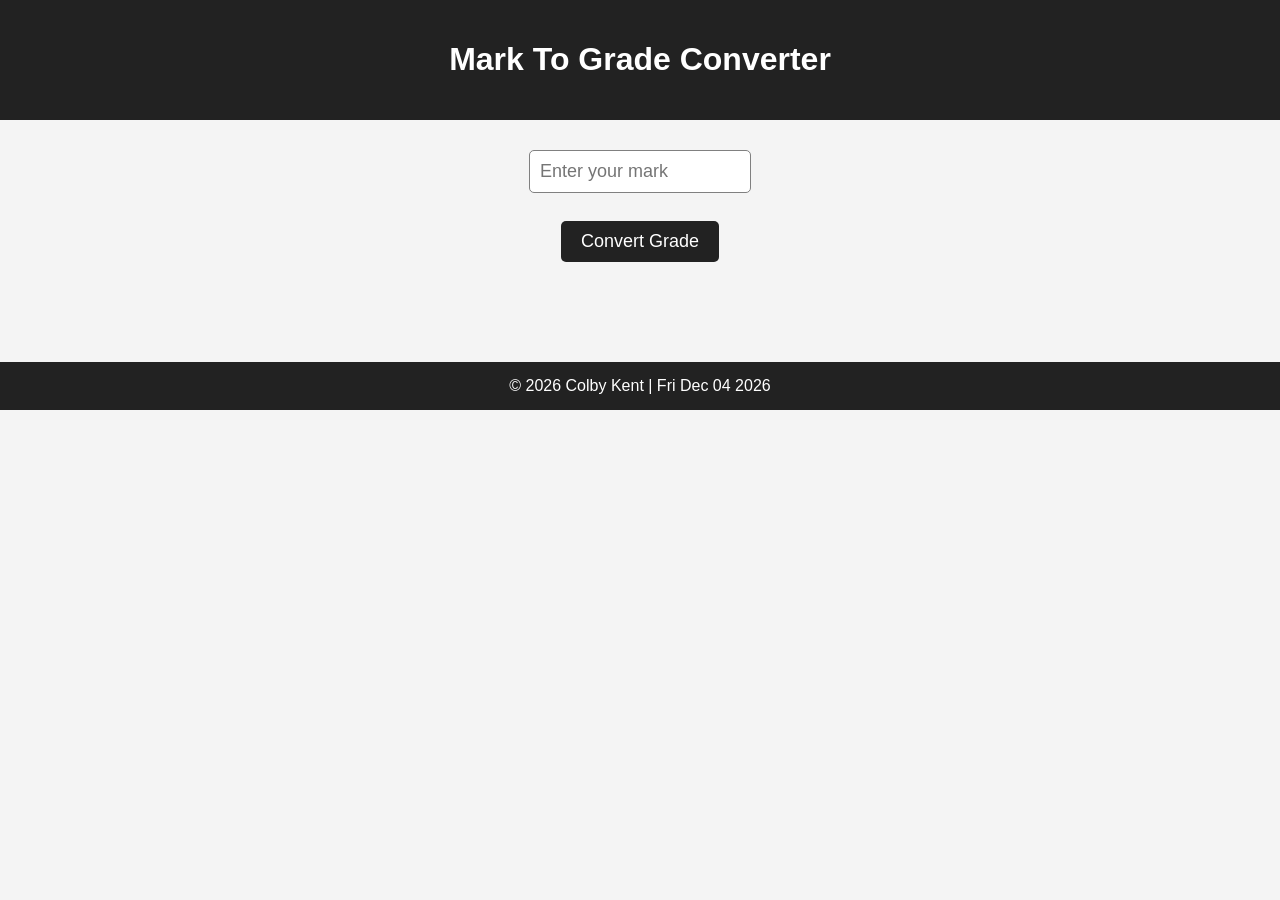
<file: Assignment_1/MarkToGrade.html>
<!DOCTYPE html>
<html lang="en">
<head>
    <meta charset="UTF-8">
    <meta name="viewport" content="width=device-width, initial-scale=1.0">
    <title>Document</title>
    
</head>
<body>
    <script src="MarkToGrade.js"></script>
    <link rel="stylesheet" href="style.css">
</body>
</html>
</file>
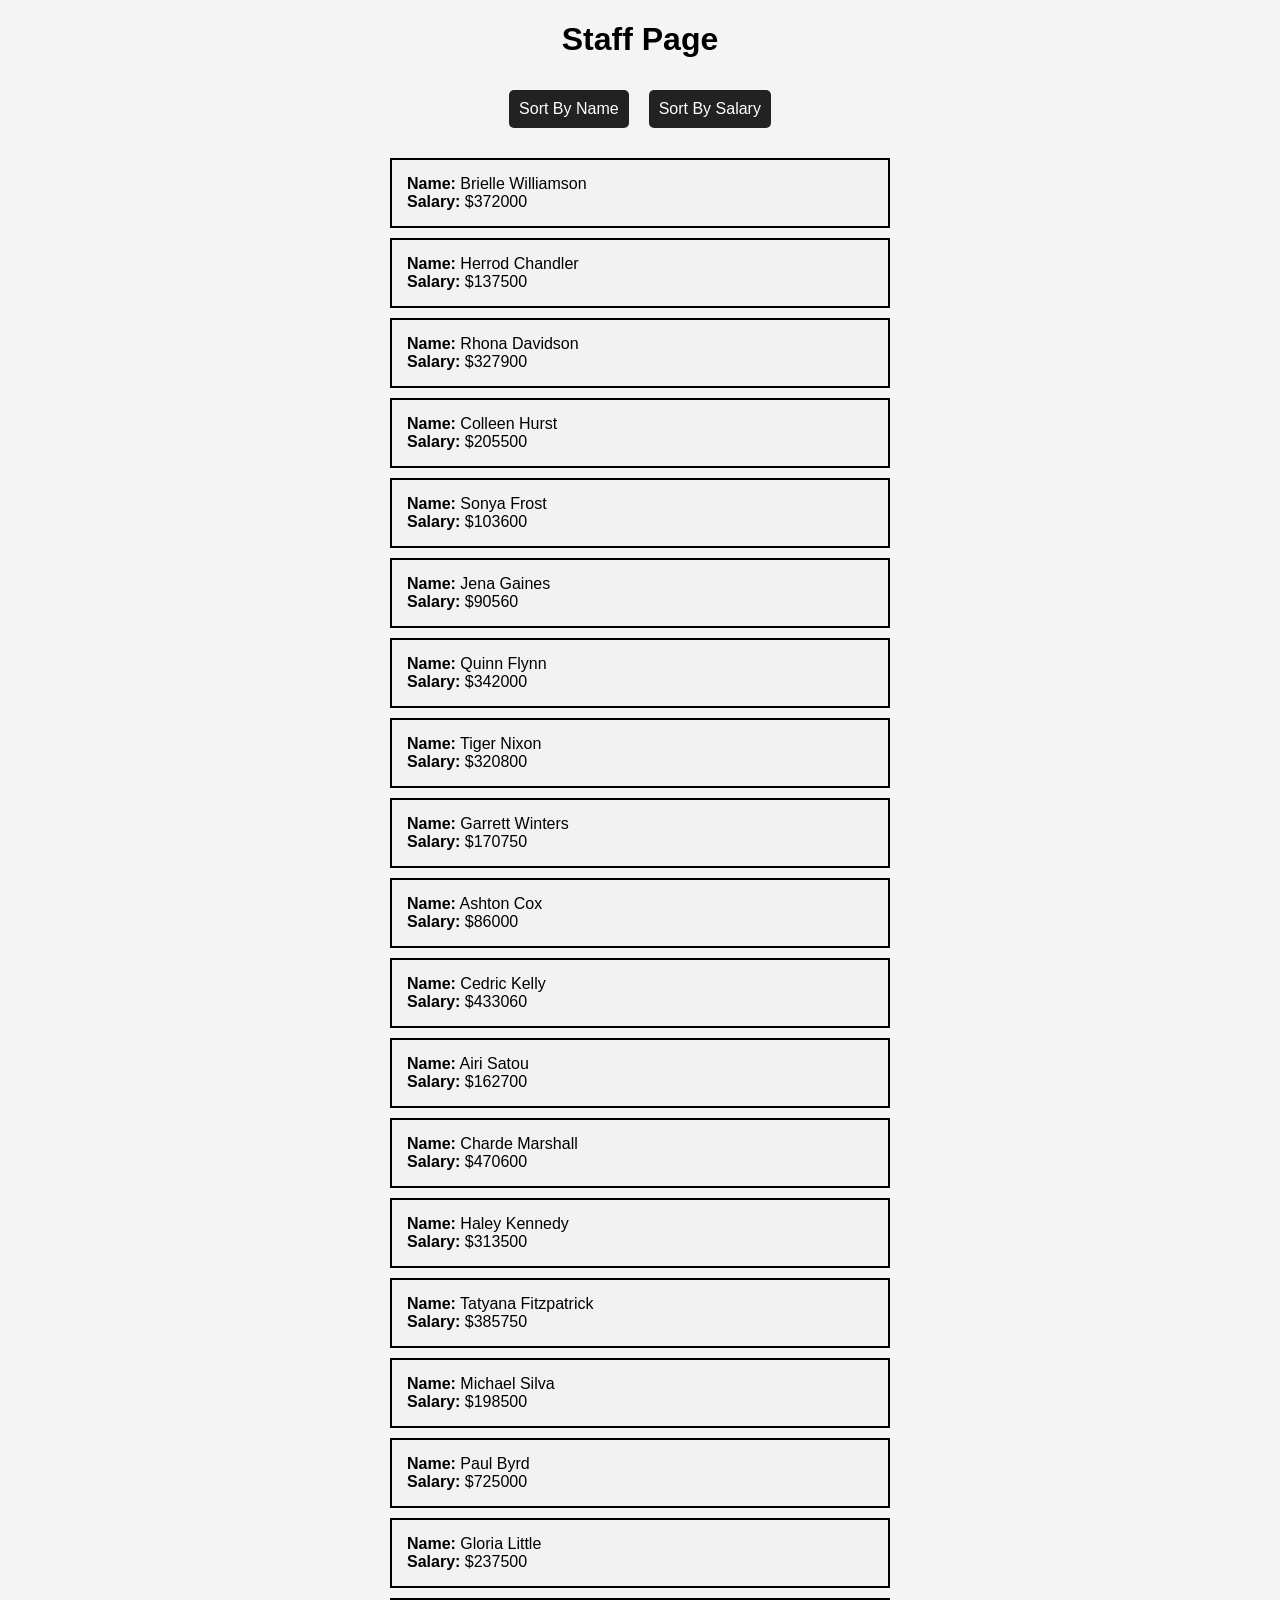
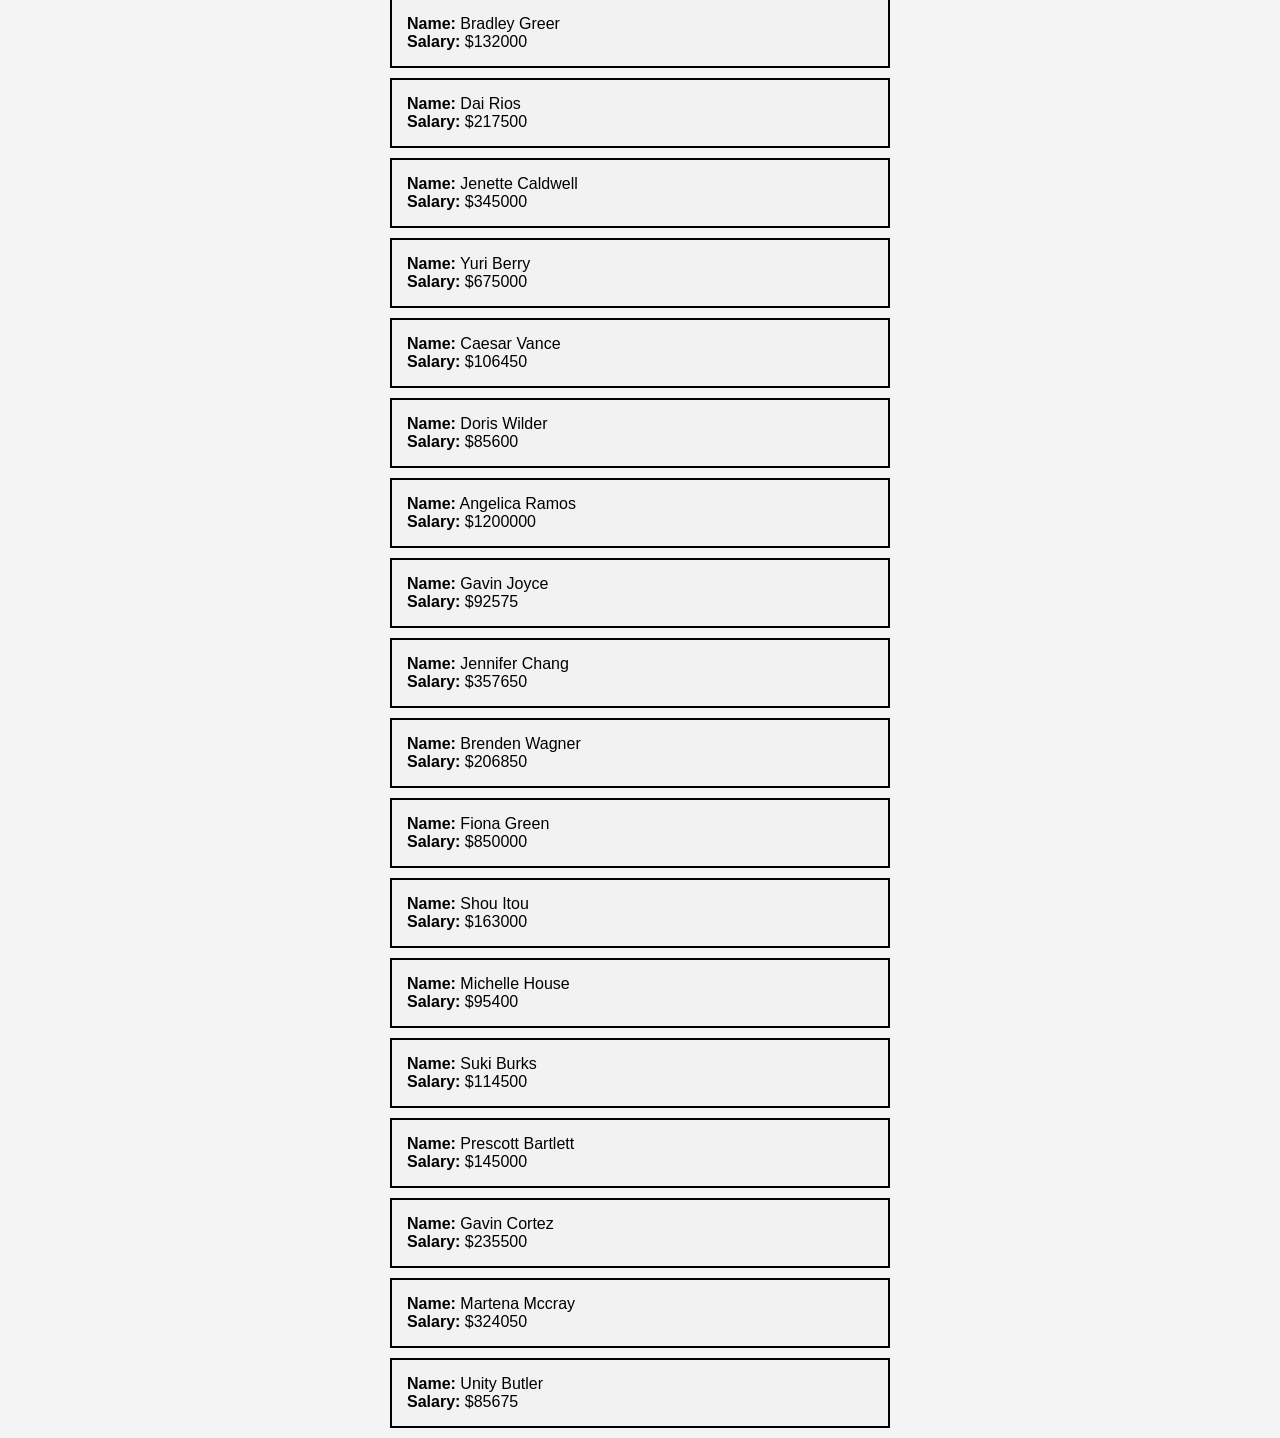
<file: Assignment_1/staff.html>
<!DOCTYPE html>
<html lang="en">
<head>
    <meta charset="UTF-8">
    <meta name="viewport" content="width=device-width, initial-scale=1.0">
    <title>Document</title>
</head>
<body>
    <script src="staff.js"></script>
    <link rel="stylesheet" href="style.css">
</body>
</html>
</file>
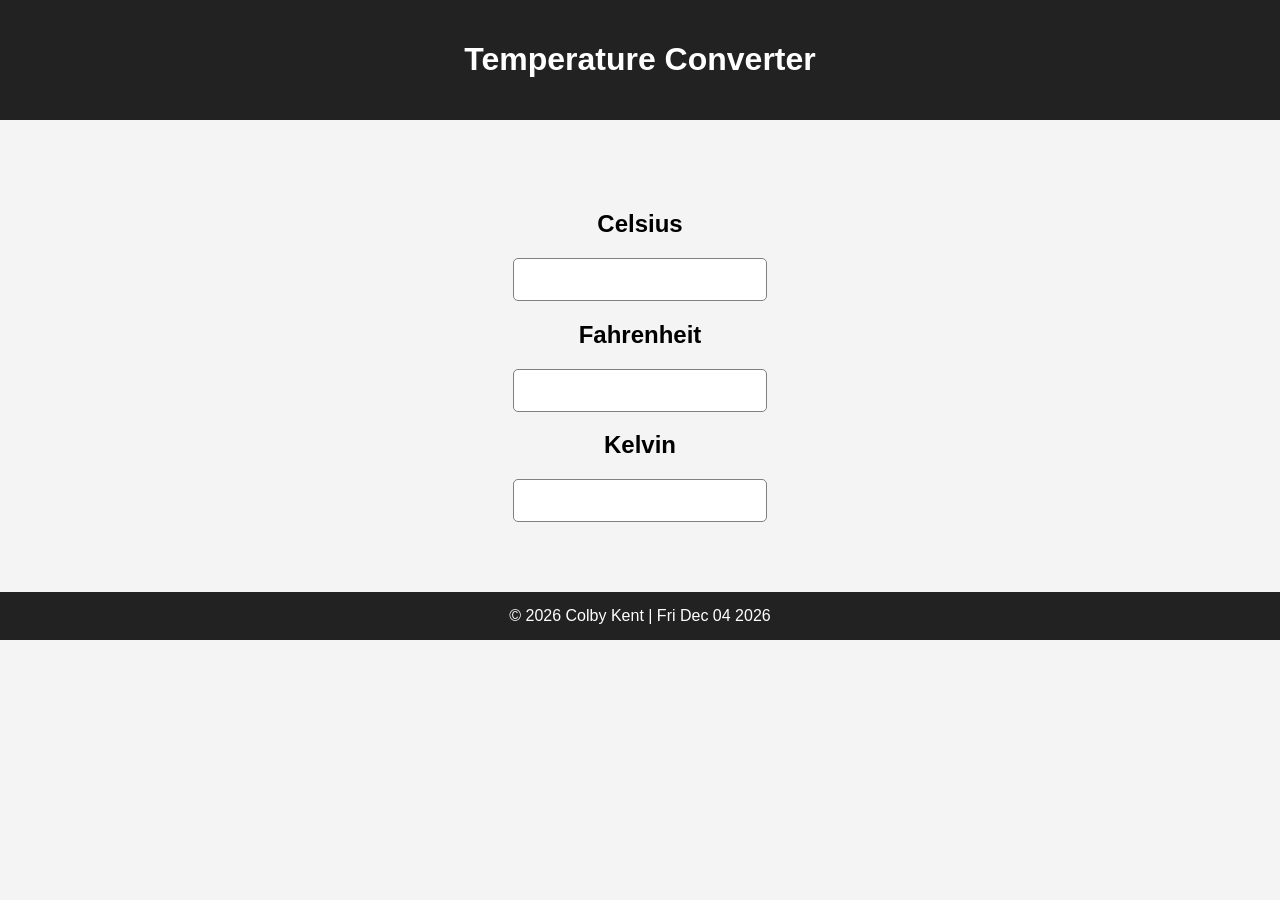
<file: Assignment_1/temperature.html>
<!DOCTYPE html>
<html lang="en">
<head>
    <meta charset="UTF-8">
    <meta name="viewport" content="width=device-width, initial-scale=1.0">
    <title>Document</title>
</head>
<body>
    <script src="temperature.js"></script>
    <link rel="stylesheet" href="style.css">
</body>
</html>
</file>
<file: Assignment_1/style.css>
/* =========================
   PAGE STYLING
========================= */

body {
    margin: 0;
    background-color: #f4f4f4;
    font-family: Arial, sans-serif;
}

/* =========================
   HEADER
========================= */

header {
    background-color: #222;
    padding: 20px;
    text-align: center;
}

/* =========================
   NAVIGATION BAR
========================= */

nav a {
    color: white;
    margin: 15px;
    text-decoration: none;
    font-size: 18px;
    transition: 0.3s;
}

nav a:hover {
    color: #00bfff;
}

/* =========================
   MAIN CONTENT
========================= */

main {
    padding: 30px;
    text-align: center;
}

/* =========================
   BUTTONS
========================= */

button {
    background-color: #222;
    color: white;
    border: none;
    padding: 10px 20px;
    margin: 10px;
    border-radius: 5px;
    cursor: pointer;
    font-size: 16px;
}

button:hover {
    background-color: #444;
}

/* =========================
   INPUT BOXES
========================= */

input {
    padding: 10px;
    font-size: 18px;
    border-radius: 5px;
    border: 1px solid gray;
}

/* =========================
   STAFF CARDS
========================= */

.staff-card {
    border: 2px solid #ccc;
    border-radius: 10px;
    padding: 15px;
    margin-bottom: 15px;
    background-color: white;
    box-shadow: 0px 2px 5px gray;
}

/* =========================
   FOOTER
========================= */

footer {
    background-color: #222;
    color: white;
    text-align: center;
    padding: 15px;
    margin-top: 40px;
}
</file>
